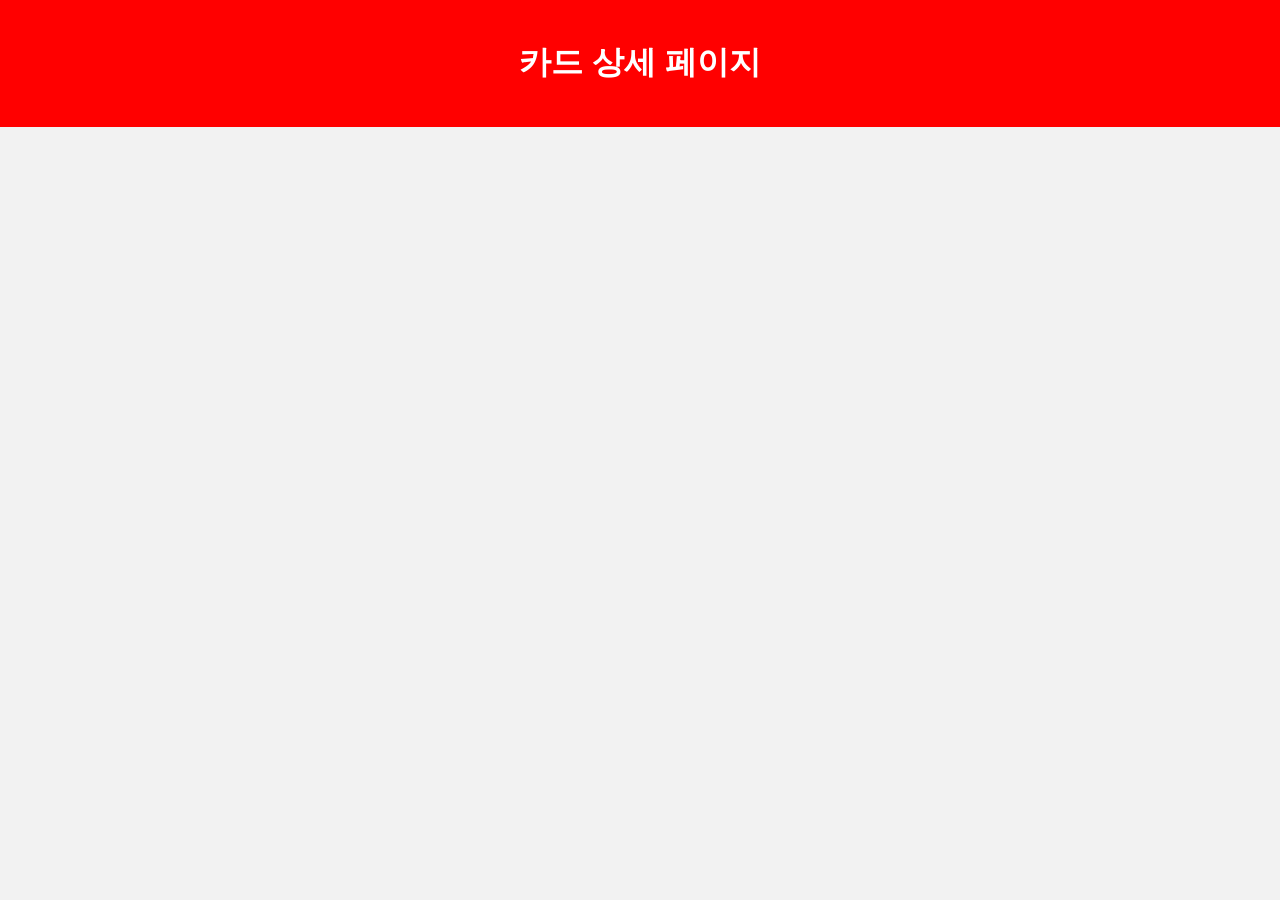
<file: detail.html>
<!DOCTYPE html>
<html lang="ko">
<head>
  <meta charset="UTF-8">
  <title>카드 상세</title>
  <link rel="stylesheet" href="style.css">
</head>
<body>

  <header>
    <h1>카드 상세 페이지</h1>
  </header>

  <main id="detail-container"></main>

  <script>
    const cards = [
      {
        id: 1,
        name: "리자몽 EX",
        price: 150000,
        image: "https://picsum.photos/200?random=1",
        description: "불타는 전설의 포켓몬!"
      },
      {
        id: 2,
        name: "피카츄 VMAX",
        price: 80000,
        image: "https://picsum.photos/200?random=2",
        description: "전기의 힘을 지닌 피카츄!"
      },
      {
        id: 3,
        name: "뮤 V",
        price: 60000,
        image: "https://picsum.photos/200?random=3",
        description: "신비한 초능력 포켓몬!"
      }
    ];

    const id = parseInt(localStorage.getItem("selectedCard"));
    const card = cards.find(c => c.id === id);

    const container = document.getElementById("detail-container");

    if (card) {
      container.innerHTML = `
        <div class="card">
          <img src="${card.image}" />
          <h2>${card.name}</h2>
          <p>${card.price.toLocaleString()}원</p>
          <p>${card.description}</p>
        </div>
      `;
    }
  </script>
</body>
</html>
</file>
<file: style.css>
body {
  margin: 0;
  font-family: Arial, sans-serif;
  background-color: #f2f2f2;
}

header {
  background-color: #ff0000;
  color: white;
  padding: 20px;
  text-align: center;
}

.card-container {
  display: grid;
  grid-template-columns: repeat(auto-fill, minmax(200px, 1fr));
  gap: 20px;
  padding: 20px;
}

.card {
  background: white;
  padding: 15px;
  border-radius: 10px;
  box-shadow: 0 0 10px rgba(0,0,0,0.1);
  text-align: center;
}

.card img {
  width: 100%;
  border-radius: 10px;
}

.card button {
  margin-top: 10px;
  padding: 8px 12px;
  background: #ffcc00;
  border: none;
  border-radius: 5px;
  cursor: pointer;
}
</file>
